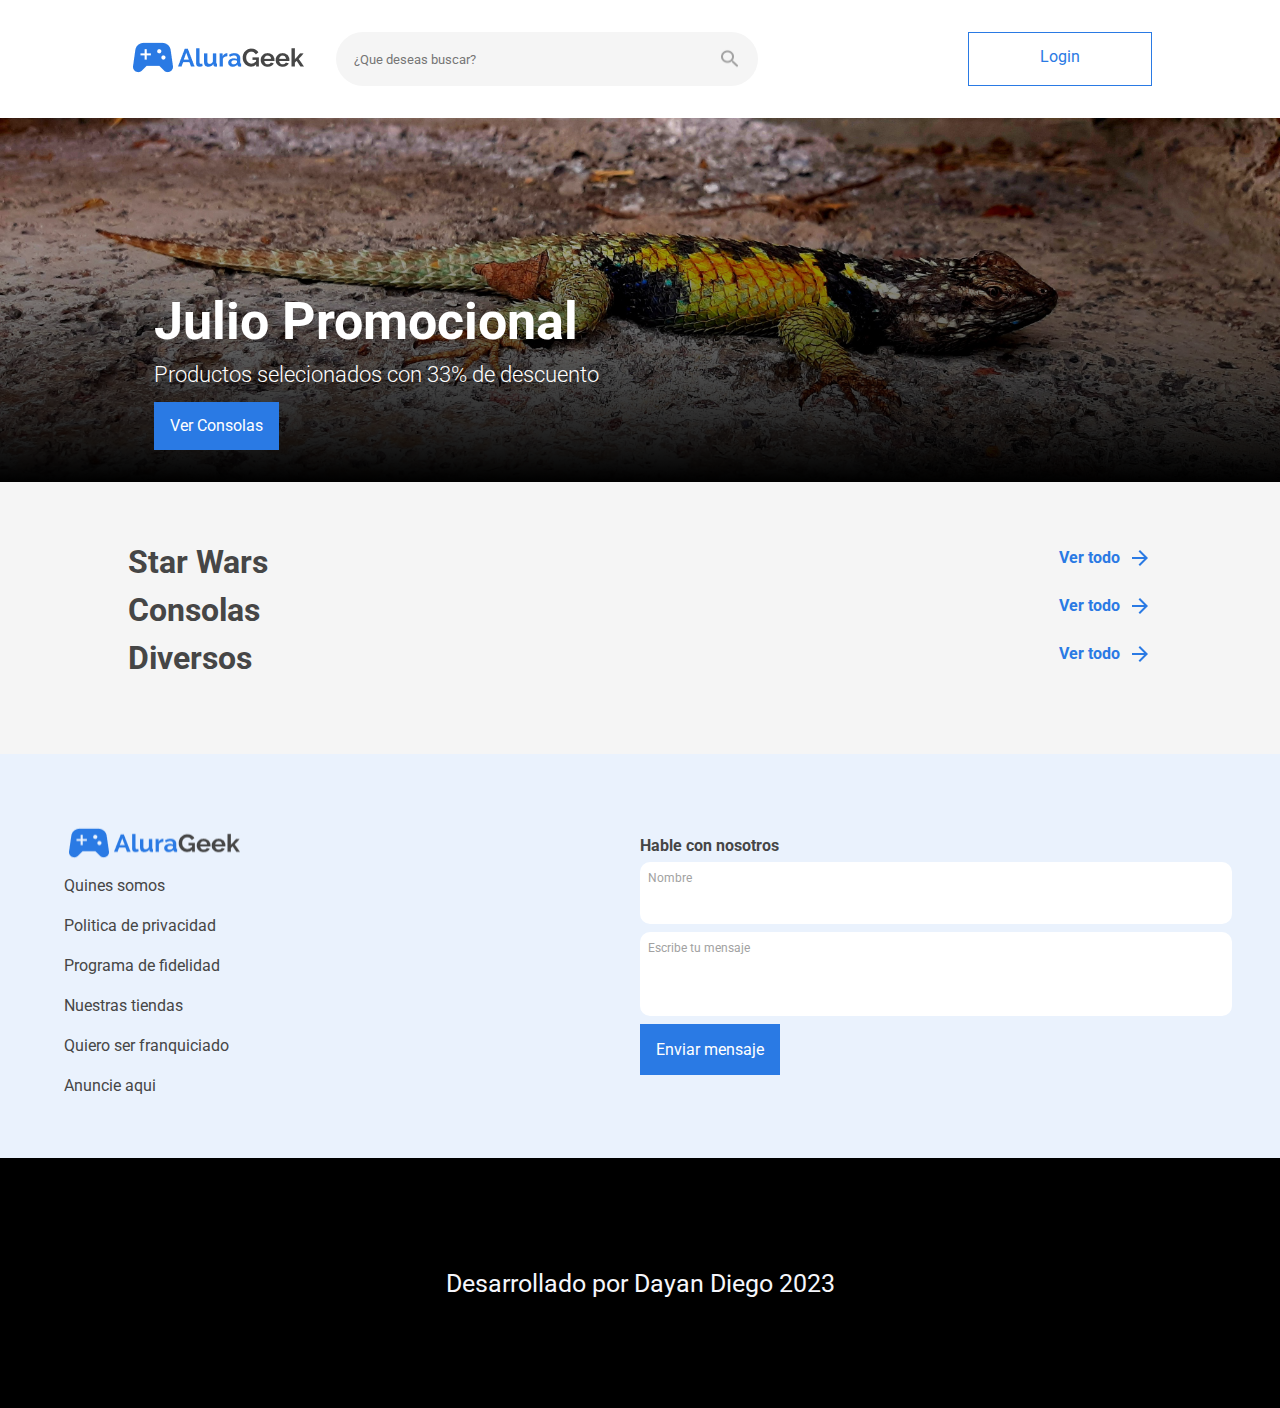
<file: index.html>
<!DOCTYPE html>
<html lang="en">
<head>
    <meta charset="UTF-8">
    <meta name="viewport" content="width=device-width, initial-scale=1.0">
    <title>AluraGeek | Diego</title>
    <link rel="preconnect" href="https://fonts.googleapis.com">
    <link rel="stylesheet" href="css/reset.css">
    <link rel="stylesheet" href="css/style.css">
    <link rel="preconnect" href="https://fonts.gstatic.com" crossorigin>
    <link href="https://fonts.googleapis.com/css2?family=Roboto:wght@300;400;700&display=swap" rel="stylesheet">
</head>
<body>
    <header class="header">
        <nav class="barra">
            <div class="barra__principal">
                <a href="index.html">
                    <img class="logo" src="img/Logo.png" alt="logo aluraweek">
                </a>
                <div class="barra__busqueda">
                    <input class="barra__buscador" type="text" placeholder="¿Que deseas buscar?">
                    <img class="icon" src="img/Icone.png" alt="icono buscar">
                </div>
            </div>
            <a class="btn-blanco" href="login.html">Login</a>
        </nav>
    </header>
    <main class="contenedor">
        <div class="hero">
            <div class="hero__contenido">
                <h1>Julio Promocional</h1>
                <p>Productos selecionados con 33% de descuento</p>
                <a class="btn-azul" href="#consolas">Ver Consolas</a>
            </div>
        </div>
        <section class="contenedorProductos">
            <section class="linea__productos">
                <div class="inicioProductos">
                    <h2 class="linea__productos--titulo">Star Wars</h2>
                    <div class="verTodo">
                        <a href="productos.html">Ver todo<img src="img/IconeBack.png" alt=""></a>
                    </div>
                </div>
                <div class="productos" data-starwars>
                    
                </div>
            </section>
            <section class="linea__productos" id="consolas">
                <div class="inicioProductos">
                    <h2 class="linea__productos--titulo">Consolas</h2>
                    <div class="verTodo">
                        <a href="productos.html">Ver todo<img src="img/IconeBack.png" alt=""></a>
                    </div>
                </div>
                <div class="productos" data-consolas>

                </div>
            </section>
            <section class="linea__productos">
                <div class="inicioProductos">
                    <h2 class="linea__productos--titulo">Diversos</h2>
                    <div class="verTodo">
                        <a href="productos.html">Ver todo<img src="img/IconeBack.png" alt=""></a>
                    </div>
                </div>
                <div class="productos" data-diversos>
                    
                </div>
            </section>
        </section>
        <section class="contacto">
            <div class="contenedorContacto">
                <div class="contacto__informacion">
                    <img src="img/Logo.png" alt="icono AluraGeek">
                    <ul>
                        <li><a href="">Quines somos</a></li>
                        <li><a href="">Politica de privacidad</a></li>
                        <li><a href="">Programa de fidelidad</a></li>
                        <li><a href="">Nuestras tiendas</a></li>
                        <li><a href="">Quiero ser franquiciado</a></li>
                        <li><a href="">Anuncie aqui</a></li>
                    </ul>
                </div>
                <form class="formulario" action="">
                    <legend>Hable con nosotros</legend>
                    <div class="formulario__campo input-container">
                        <label for="nombre">Nombre</label>
                        <input id="nombre" type="text" maxlength="40" required data-tipo="nombre">
                        <span class="input-message-error">Este campo no es valido</span>
                    </div>
                    <div class="formulario__campo input-container">
                        <label for="mensaje">Escribe tu mensaje</label>
                        <textarea id="mensaje" maxlength="120" required data-tipo="mensaje"></textarea>
                        <span class="input-message-error">Este campo no es valido</span>
                    </div>
                    <input class="btn-azul" type="submit" value="Enviar mensaje">
                </form>
            </div>
        </section>
    </main>
    <footer>
        <p>Desarrollado por Dayan Diego 2023</p>
    </footer>
    <script type="module" src="js/app.js"></script>
    <script type="module" src="/controllers/productos-controller.js"></script>
</body>
</html>
</file>
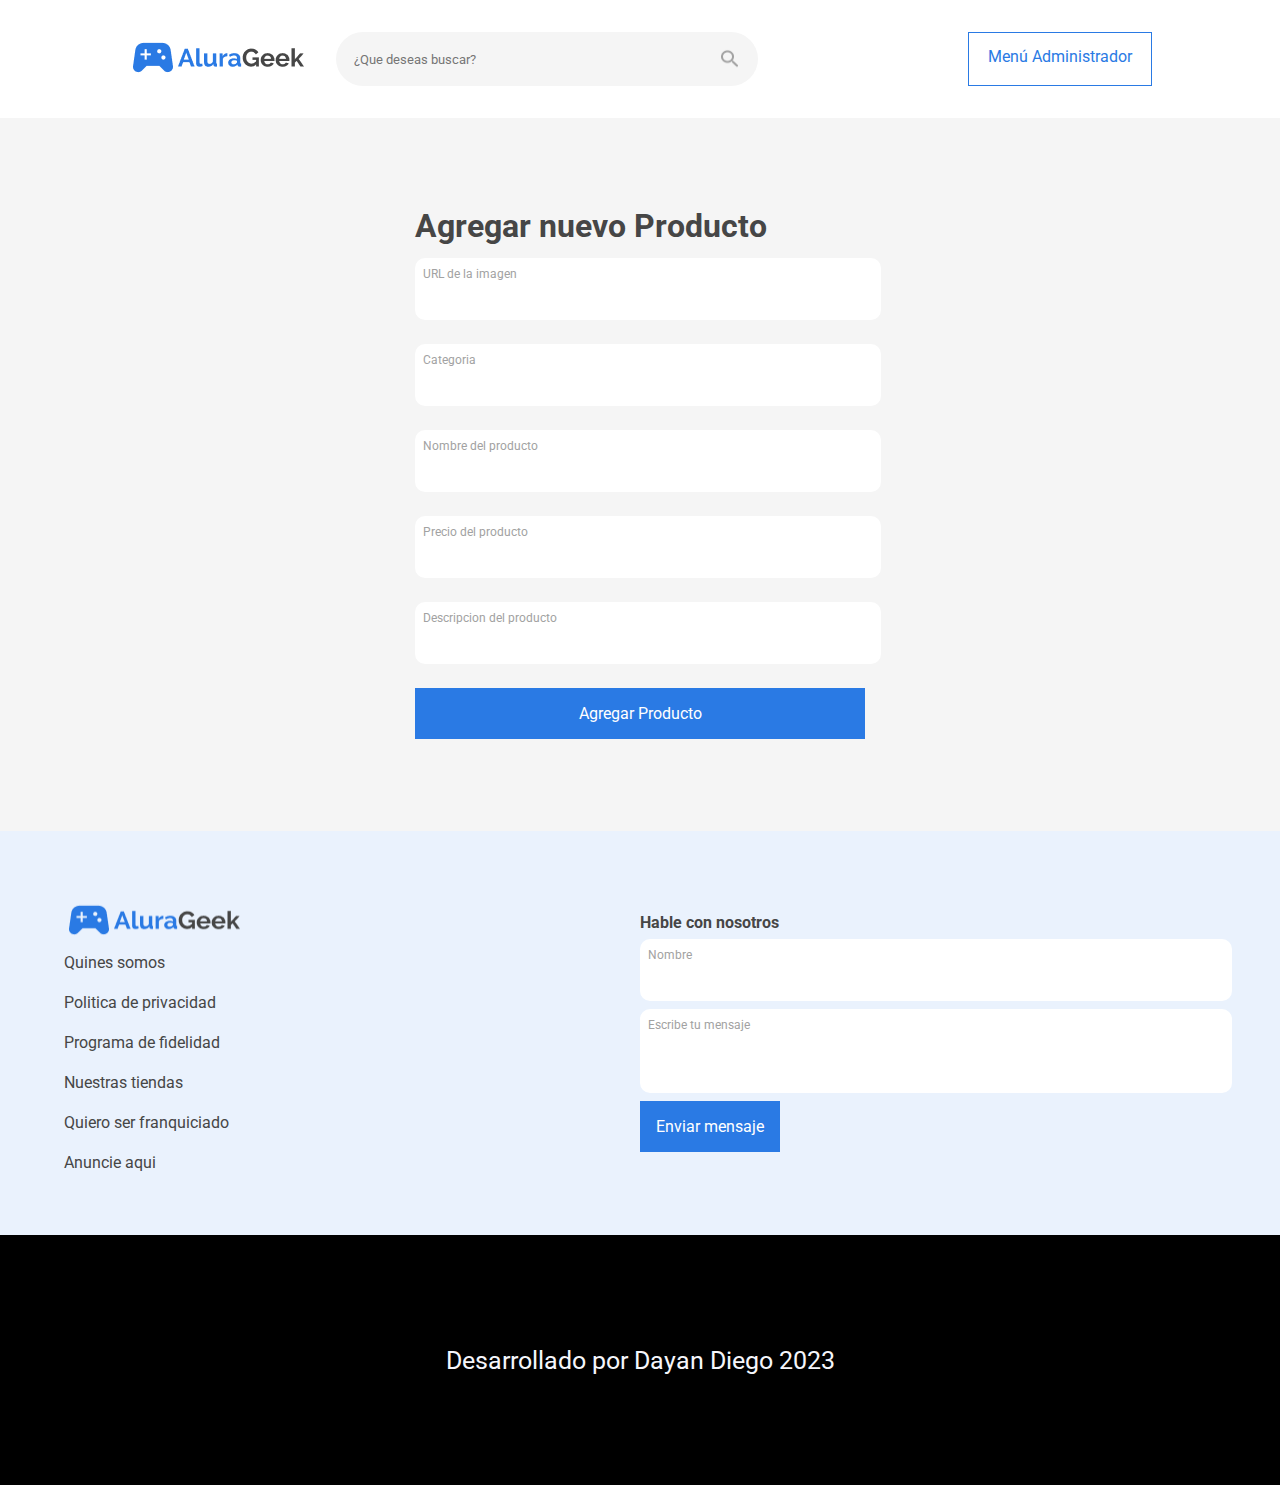
<file: altaProducto.html>
<!DOCTYPE html>
<html lang="en">
<head>
    <meta charset="UTF-8">
    <meta name="viewport" content="width=device-width, initial-scale=1.0">
    <title>AluraGeek | Diego</title>
    <link rel="preconnect" href="https://fonts.googleapis.com">
    <link rel="stylesheet" href="css/reset.css">
    <link rel="stylesheet" href="css/style.css">
    <link rel="preconnect" href="https://fonts.gstatic.com" crossorigin>
    <link href="https://fonts.googleapis.com/css2?family=Roboto:wght@300;400;700&display=swap" rel="stylesheet">
</head>
<body>
    <header class="header">
        <nav class="barra">
            <div class="barra__principal">
                <a href="index.html">
                    <img class="logo" src="img/Logo.png" alt="logo aluraweek">
                </a>
                <div class="barra__busqueda">
                    <input class="barra__buscador" type="text" placeholder="¿Que deseas buscar?">
                    <img class="icon" src="img/Icone.png" alt="icono buscar">
                </div>
            </div>
            <a class="btn-blanco" href="productos.html">Menú Administrador</a>
        </nav>
    </header>
    <main>
        <section class="seccionAltaProductos">
            <form class="alta__formulario" data-form>
                <legend>Agregar nuevo Producto</legend>
                <div class="formulario__campo input-container">
                    <label for="url">URL de la imagen</label>
                    <input required id="url" type="text" data-tipo="url">
                    <span class="input-message-error">Este campo no es valido</span>
                </div>
                <div class="formulario__campo">
                    <label for="categoria">Categoria</label>
                    <input required id="categoria" type="text" data-tipo="categoria">
                    <span class="input-message-error">Este campo no es valido</span>
                </div>
                <div class="formulario__campo">
                    <label for="nombre">Nombre del producto</label>
                    <input required id="nombre" type="text" data-tipo="nombre">
                    <span class="input-message-error">Este campo no es valido</span>
                </div>
                <div class="formulario__campo">
                    <label for="precio">Precio del producto</label>
                    <input required id="precio" type="text" data-tipo="precio">
                    <span class="input-message-error">Este campo no es valido</span>
                </div>
                <div class="formulario__campo">
                    <label for="descripcion">Descripcion del producto</label>
                    <input required id="descripcion" type="text" data-tipo="descripcion">
                    <span class="input-message-error">Este campo no es valido</span>
                </div>
                <button class="btn-azul" type="submit">Agregar Producto</button>
            </form>
        </section>
        <section class="contacto">
            <div class="contenedorContacto">
                <div class="contacto__informacion">
                    <img src="img/Logo.png" alt="icono AluraGeek">
                    <ul>
                        <li><a href="">Quines somos</a></li>
                        <li><a href="">Politica de privacidad</a></li>
                        <li><a href="">Programa de fidelidad</a></li>
                        <li><a href="">Nuestras tiendas</a></li>
                        <li><a href="">Quiero ser franquiciado</a></li>
                        <li><a href="">Anuncie aqui</a></li>
                    </ul>
                </div>
                <form class="formulario" action="">
                    <legend>Hable con nosotros</legend>
                    <div class="formulario__campo">
                        <label for="nombre">Nombre</label>
                        <input id="nombre" type="text">
                    </div>
                    <div class="formulario__campo">
                        <label for="mensaje">Escribe tu mensaje</label>
                        <textarea id="mensaje"></textarea>
                    </div>
                    <input class="btn-azul" type="submit" value="Enviar mensaje">
                </form>
            </div>
        </section>
    </main>
    <footer>
        <p>Desarrollado por Dayan Diego 2023</p>
    </footer>
    <script type="module" src="js/app.js"></script>
    <script type="module" src="/controllers/crearProducto-controller.js"></script>
</body>
</html>
</file>
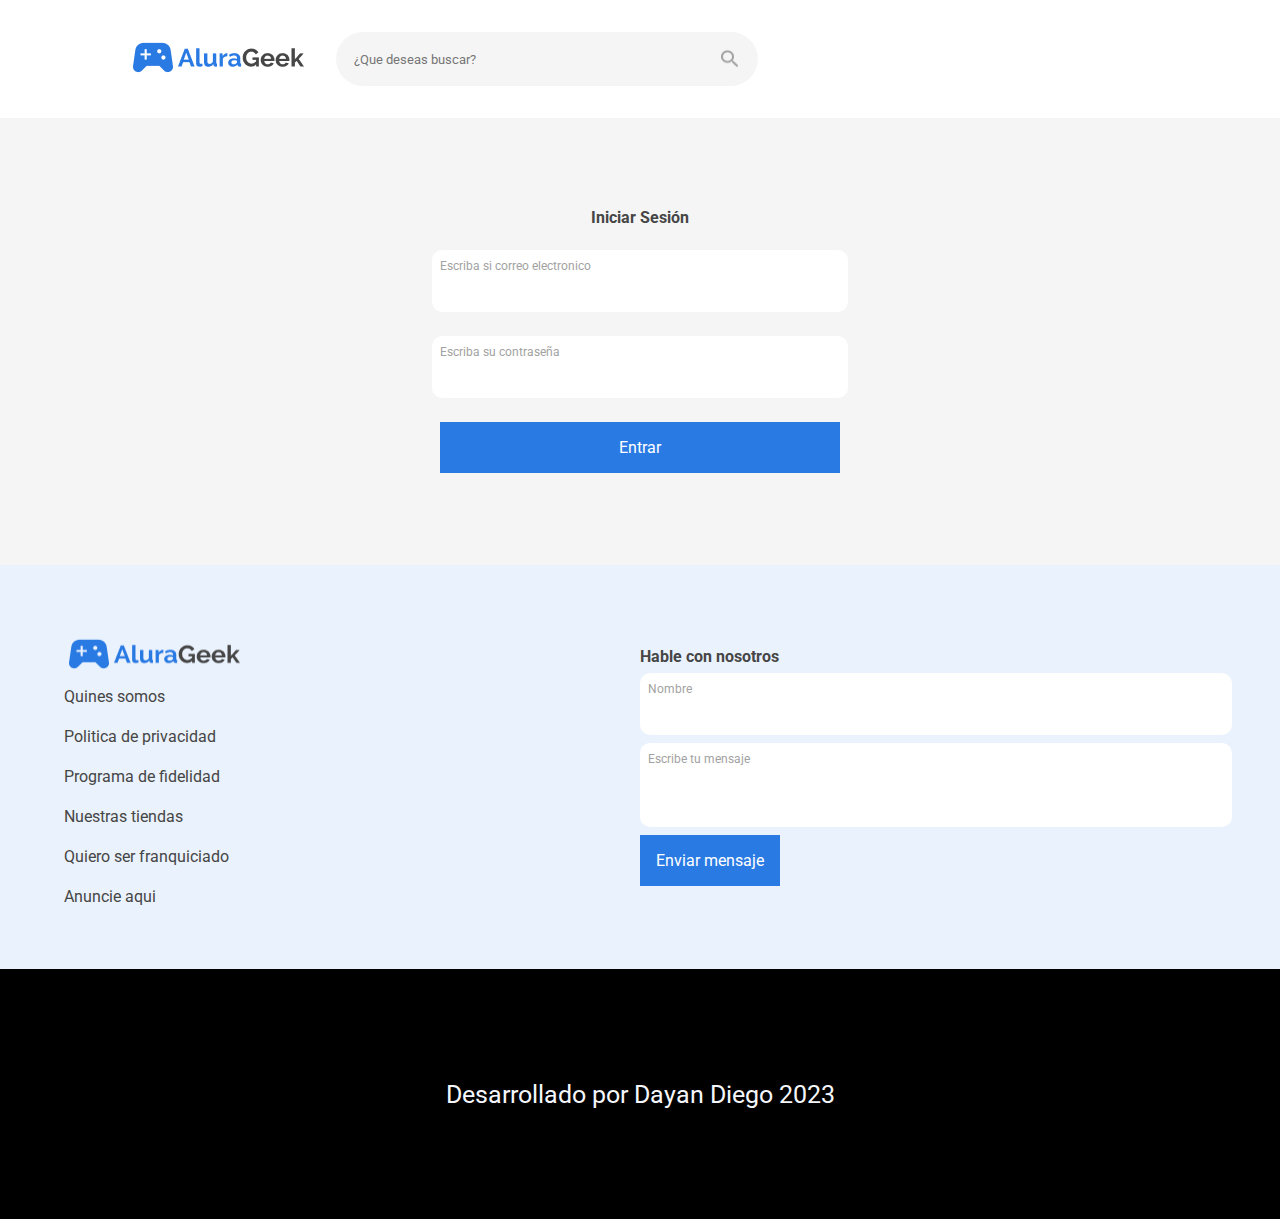
<file: login.html>
<!DOCTYPE html>
<html lang="en">
<head>
    <meta charset="UTF-8">
    <meta name="viewport" content="width=device-width, initial-scale=1.0">
    <title>AluraGeek | Diego</title>
    <link rel="preconnect" href="https://fonts.googleapis.com">
    <link rel="stylesheet" href="css/reset.css">
    <link rel="stylesheet" href="css/style.css">
    <link rel="preconnect" href="https://fonts.gstatic.com" crossorigin>
    <link href="https://fonts.googleapis.com/css2?family=Roboto:wght@300;400;700&display=swap" rel="stylesheet">
</head>
<body>
    <header class="header">
        <nav class="barra">
            <div class="barra__principal">
                <a href="index.html">
                    <img class="logo" src="img/Logo.png" alt="logo aluraweek">
                </a>
                <div class="barra__busqueda">
                    <input class="barra__buscador" type="text" placeholder="¿Que deseas buscar?">
                    <img class="icon" src="img/Icone.png" alt="icono buscar">
                </div>
            </div>
        </nav>
    </header>
    <main>
        <section class="seccionLogin">
            <form class="login__formulario formulario" action="">
                <legend>Iniciar Sesión</legend>
                <div class="formulario__campo">
                    <label for="email">Escriba si correo electronico</label>
                    <input id="email" type="email" required data-tipo="email">
                    <span class="input-message-error">Este campo no es valido</span>
                </div>
                <div class="formulario__campo">
                    <label for="password">Escriba su contraseña</label>
                    <input id="password" type="password" required data-tipo="password">
                    <span class="input-message-error">Este campo no es valido</span>
                </div>
                <input class="btn-azul" type="submit" value="Entrar">
            </form>
        </section>
        <section class="contacto">
            <div class="contenedorContacto">
                <div class="contacto__informacion">
                    <img src="img/Logo.png" alt="icono AluraGeek">
                    <ul>
                        <li><a href="">Quines somos</a></li>
                        <li><a href="">Politica de privacidad</a></li>
                        <li><a href="">Programa de fidelidad</a></li>
                        <li><a href="">Nuestras tiendas</a></li>
                        <li><a href="">Quiero ser franquiciado</a></li>
                        <li><a href="">Anuncie aqui</a></li>
                    </ul>
                </div>
                <form class="formulario" action="">
                    <legend>Hable con nosotros</legend>
                    <div class="formulario__campo input-container">
                        <label for="nombre">Nombre</label>
                        <input id="nombre" type="text" maxlength="40" required data-tipo="nombre">
                        <span class="input-message-error">Este campo no es valido</span>
                    </div>
                    <div class="formulario__campo input-container">
                        <label for="mensaje">Escribe tu mensaje</label>
                        <textarea id="mensaje" maxlength="120" required data-tipo="mensaje"></textarea>
                        <span class="input-message-error">Este campo no es valido</span>
                    </div>
                    <input class="btn-azul" type="submit" value="Enviar mensaje">
                </form>
            </div>
        </section>
    </main>
    <footer>
        <p>Desarrollado por Dayan Diego 2023</p>
    </footer>
    <script type="module" src="js/app.js"></script>
</body>
</html>
</file>
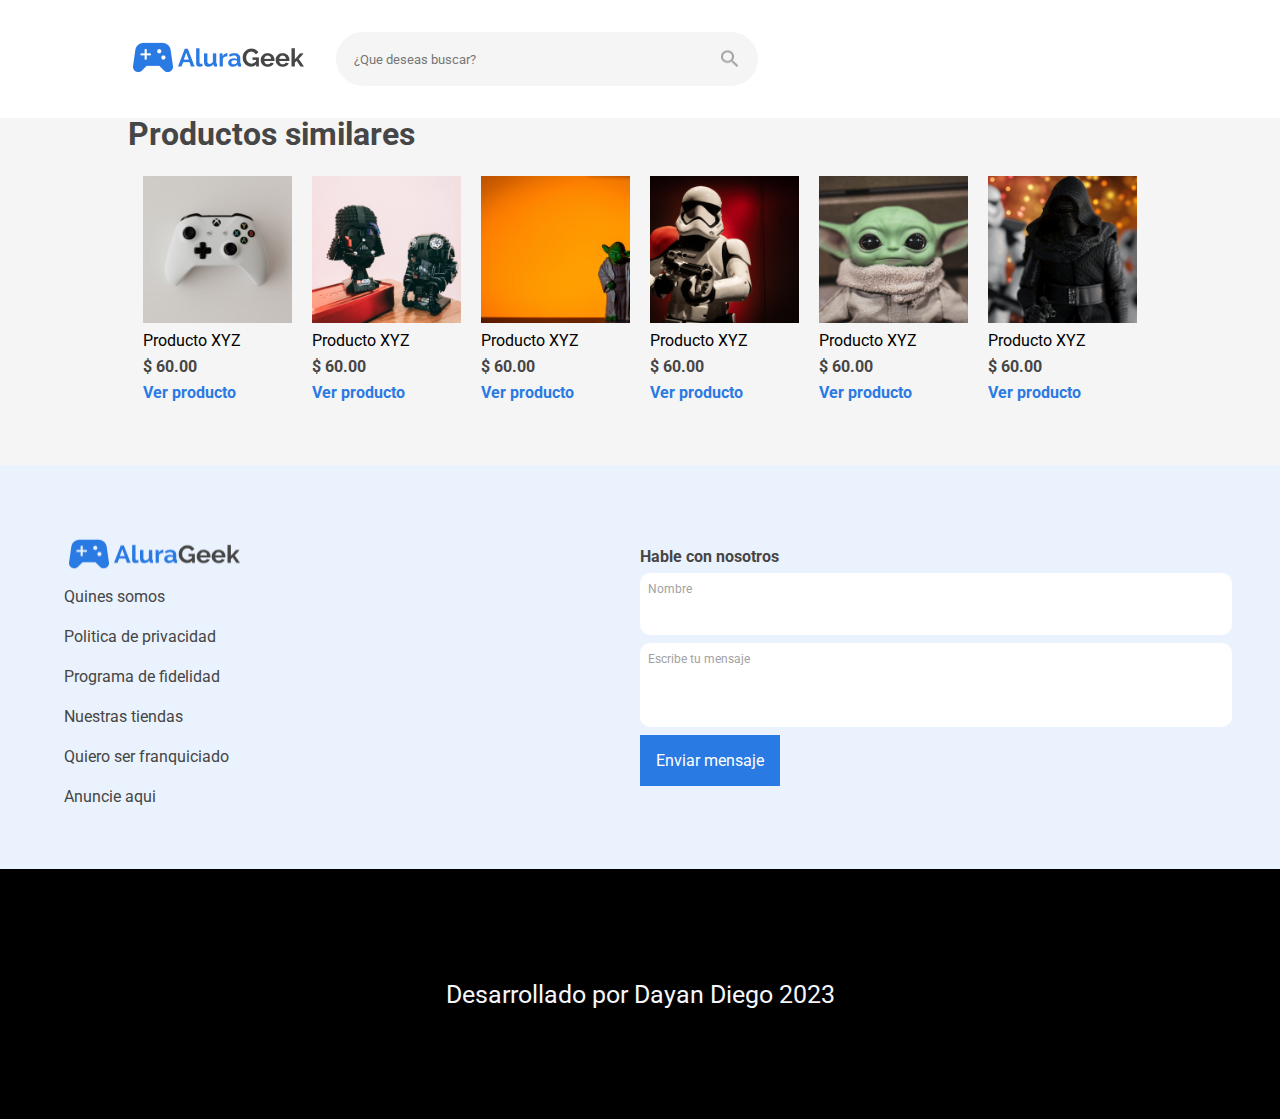
<file: muestraProducto.html>
<!DOCTYPE html>
<html lang="en">
<head>
    <meta charset="UTF-8">
    <meta name="viewport" content="width=device-width, initial-scale=1.0">
    <title>AluraGeek | Diego</title>
    <link rel="preconnect" href="https://fonts.googleapis.com">
    <link rel="stylesheet" href="css/reset.css">
    <link rel="stylesheet" href="css/style.css">
    <link rel="preconnect" href="https://fonts.gstatic.com" crossorigin>
    <link href="https://fonts.googleapis.com/css2?family=Roboto:wght@300;400;700&display=swap" rel="stylesheet">
</head>
<body>
    <header class="header">
        <nav class="barra">
            <div class="barra__principal">
                <a href="index.html">
                    <img class="logo" src="img/Logo.png" alt="logo aluraweek">
                </a>
                <div class="barra__busqueda">
                    <input class="barra__buscador" type="text" placeholder="¿Que deseas buscar?">
                    <img class="icon" src="img/Icone.png" alt="icono buscar">
                </div>
            </div>
        </nav>
    </header>
    <main>
        <section class="contendorProducto" data-muestra>
            <!--<div class="muestraProducto">
                <img src="img/productos/imGrande.png" alt="imagen producto">
                <div class="infoProducto">
                    <h2>Producto XYZ</h2>
                    <p class="precioPro">$60.00</p>
                    <p class="descripcion">Lorem ipsum dolor sit amet consectetur, adipisicing elit.
                        Aut neque ex cumque iure excepturi architecto veniam,
                        aliquam commodi tempora quaerat illum doloremque. Maiores
                        commodi ad odio explicabo unde ex ut!</p>
                </div>
            </div>-->
        </section>
        <section class="contendorSimilares">
            <section class="linea__productos">
                <div class="inicioProductos">
                    <h2 class="linea__productos--titulo">Productos similares</h2>
                </div>
                <div class="productos">
                    <div class="producto__card">
                        <img class="producto__card--imagen" src="img/productos/7.png" alt="imagen producto">
                        <p class="producto__card--nombre">Producto XYZ</p>
                        <p class="producto__card--precio">$ 60.00</p>
                        <a class="verProducto" href="">Ver producto</a>
                    </div>
                    <div class="producto__card">
                        <img class="produto__card--imagen" src="img/productos/2.png" alt="imagen producto">
                        <p class="producto__card--nombre">Producto XYZ</p>
                        <p class="producto__card--precio">$ 60.00</p>
                        <a class="verProducto" href="">Ver producto</a>
                    </div>
                    <div class="producto__card">
                        <img class="produto__card--imagen" src="img/productos/3.png" alt="imagen producto">
                        <p class="producto__card--nombre">Producto XYZ</p>
                        <p class="producto__card--precio">$ 60.00</p>
                        <a class="verProducto" href="">Ver producto</a>
                    </div>
                    <div class="producto__card">
                        <img class="produto__card--imagen" src="img/productos/4.png" alt="imagen producto">
                        <p class="producto__card--nombre">Producto XYZ</p>
                        <p class="producto__card--precio">$ 60.00</p>
                        <a class="verProducto" href="">Ver producto</a>
                    </div>
                    <div class="producto__card remover">
                        <img class="produto__card--imagen" src="img/productos/5.png" alt="imagen producto">
                        <p class="producto__card--nombre">Producto XYZ</p>
                        <p class="producto__card--precio">$ 60.00</p>
                        <a class="verProducto" href="">Ver producto</a>
                    </div>
                    <div class="producto__card remover">
                        <img class="produto__card--imagen" src="img/productos/6.png" alt="imagen producto">
                        <p class="producto__card--nombre">Producto XYZ</p>
                        <p class="producto__card--precio">$ 60.00</p>
                        <a class="verProducto" href="">Ver producto</a>
                    </div>
                </div>
            </section>
        </section>
        <section class="contacto">
            <div class="contenedorContacto">
                <div class="contacto__informacion">
                    <img src="img/Logo.png" alt="icono AluraGeek">
                    <ul>
                        <li><a href="">Quines somos</a></li>
                        <li><a href="">Politica de privacidad</a></li>
                        <li><a href="">Programa de fidelidad</a></li>
                        <li><a href="">Nuestras tiendas</a></li>
                        <li><a href="">Quiero ser franquiciado</a></li>
                        <li><a href="">Anuncie aqui</a></li>
                    </ul>
                </div>
                <form class="formulario" action="">
                    <legend>Hable con nosotros</legend>
                    <div class="formulario__campo">
                        <label for="nombre">Nombre</label>
                        <input id="nombre" type="text">
                    </div>
                    <div class="formulario__campo">
                        <label for="mensaje">Escribe tu mensaje</label>
                        <textarea id="mensaje"></textarea>
                    </div>
                    <input class="btn-azul" type="submit" value="Enviar mensaje">
                </form>
            </div>
        </section>
    </main>
    <footer>
        <p>Desarrollado por Dayan Diego 2023</p>
    </footer>
    <script type="module" src="controllers/mostrarProducto-controller.js"></script>
</body>
</html>
</file>
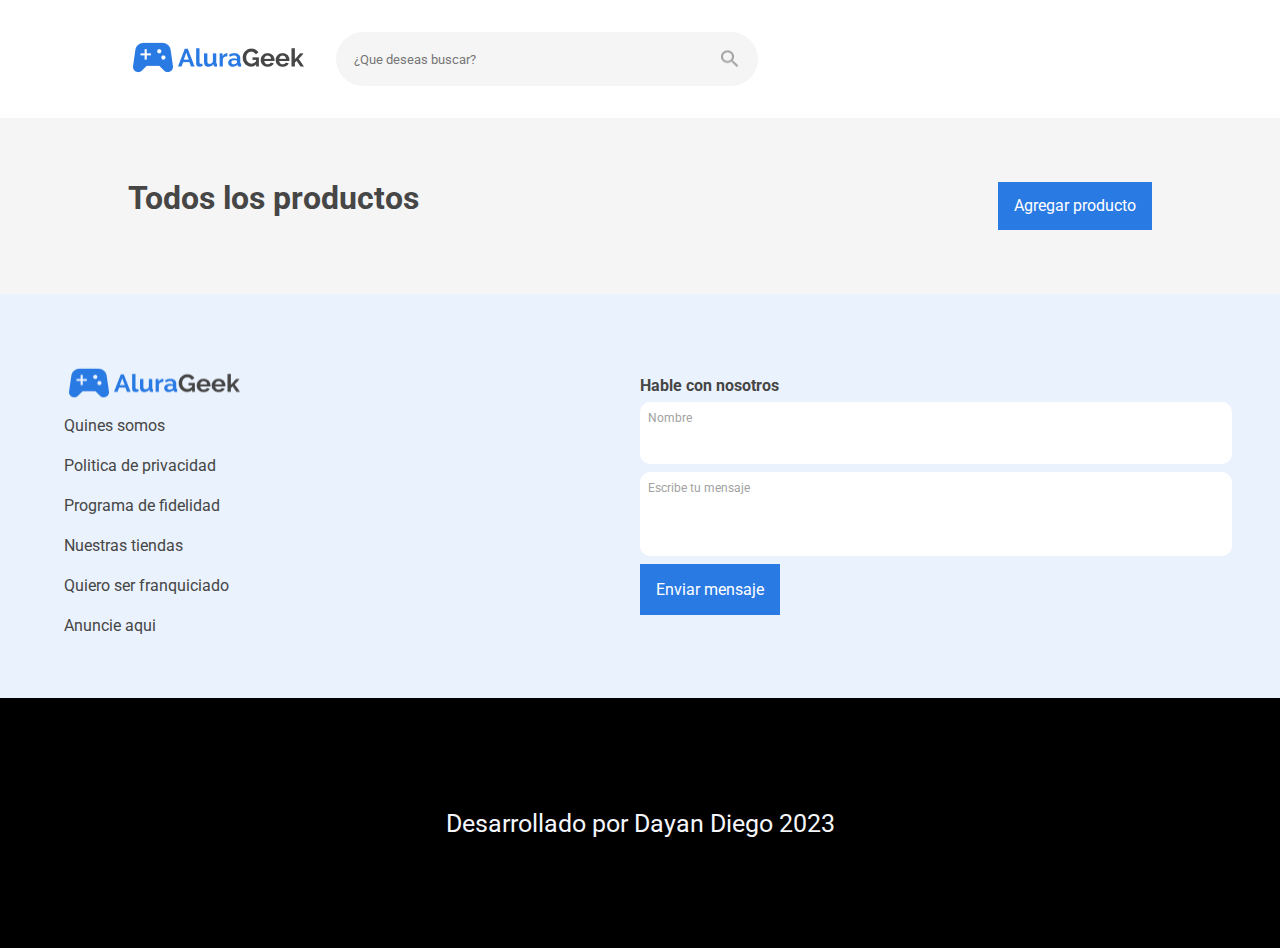
<file: productos.html>
<!DOCTYPE html>
<html lang="en">
<head>
    <meta charset="UTF-8">
    <meta name="viewport" content="width=device-width, initial-scale=1.0">
    <title>AluraGeek | Diego</title>
    <link rel="preconnect" href="https://fonts.googleapis.com">
    <link rel="stylesheet" href="css/reset.css">
    <link rel="stylesheet" href="css/style.css">
    <link rel="preconnect" href="https://fonts.gstatic.com" crossorigin>
    <link href="https://fonts.googleapis.com/css2?family=Roboto:wght@300;400;700&display=swap" rel="stylesheet">
</head>
<body>
    <header class="header">
        <nav class="barra">
            <div class="barra__principal">
                <a href="index.html">
                    <img class="logo" src="img/Logo.png" alt="logo aluraweek">
                </a>
                <div class="barra__busqueda">
                    <input class="barra__buscador" type="text" placeholder="¿Que deseas buscar?">
                    <img class="icon" src="img/Icone.png" alt="icono buscar">
                </div>
            </div>
        </nav>
    </header>
    <main>
        <section class="contenedorProductos">
            <div class="catalogoProductos">
                <div class="inicioProductos">
                    <h2 class="linea__productos--titulo">Todos los productos</h2>
                    <a class="btn-azul" href="altaProducto.html">Agregar producto</a>
                </div>
                <div class="seccionProductos" data-product>
                </div>
            </div>
        </section>
        <section class="contacto">
            <div class="contenedorContacto">
                <div class="contacto__informacion">
                    <img src="img/Logo.png" alt="icono AluraGeek">
                    <ul>
                        <li><a href="">Quines somos</a></li>
                        <li><a href="">Politica de privacidad</a></li>
                        <li><a href="">Programa de fidelidad</a></li>
                        <li><a href="">Nuestras tiendas</a></li>
                        <li><a href="">Quiero ser franquiciado</a></li>
                        <li><a href="">Anuncie aqui</a></li>
                    </ul>
                </div>
                <form class="formulario" action="">
                    <legend>Hable con nosotros</legend>
                    <div class="formulario__campo">
                        <label for="nombre">Nombre</label>
                        <input id="nombre" type="text">
                    </div>
                    <div class="formulario__campo">
                        <label for="mensaje">Escribe tu mensaje</label>
                        <textarea id="mensaje"></textarea>
                    </div>
                    <input class="btn-azul" type="submit" value="Enviar mensaje">
                </form>
            </div>
        </section>
    </main>
    <footer>
        <p>Desarrollado por Dayan Diego 2023</p>
    </footer>
    <script type="module" src="/controllers/productosAdmin-controller.js"></script>
</body>
</html>
</file>
<file: css/style.css>
@import url(styleIndex.css);
@import url(header.css);
@import url(contacto.css);
@import url(styleLogin.css);
@import url(styleProductos.css);
@import url(styleAlta.css);
@import url(muestraProducto.css);
*, html{
    font-family: 'Roboto', sans-serif;
    scroll-behavior: smooth;
}

/*botones*/
.btn-blanco{
    width: 150px;
    text-align: center;
    padding: 16px;
    text-decoration: none;
    border: 1px solid #2A7AE4;
    color: #2A7AE4;
}
.btn-azul{
    border: none;
    font-size: 16px;
    background: #2A7AE4;
    padding: 16px;
    color: white;
    text-decoration: none;
    cursor: pointer;
}
button, .button{
    background: none;
    border: none;
    cursor: pointer;
}

/*Validacion*/
.input-container--invalid {
    margin-bottom: 0.5rem;
    border: 1px solid red;
    border-radius: 7px;
}
  
.input-container--invalid label {
    color: red;
}
  
.input-message-error {
    display: none;
}
  
.input-container--invalid .input-message-error {
    color: red;
    display: block;
    margin-top: 0.5rem;
    padding-left: 0.5rem;
}


/*productos*/
@media screen and (max-width: 768px) {
    .contenedorProductos{
        gap: 64px;
    }
    .linea__productos{
        width: 90%;
    }
    .productos{
        display: flex;
        flex-wrap: wrap;
    }
    .producto__card{
        width: 30%;
        margin: 1%;
    }
}
@media screen and (max-width: 500px) {
    .producto__card{
        display: flex;
        width: 48%;
    }
}

/*Footer*/
footer {
    display: flex;
    align-items: center;
    justify-content: center;
    width: 100%;
    height: 250px;
    background: black;
    color: #f5f6fb;
    font-size: 25px;
}
</file>
